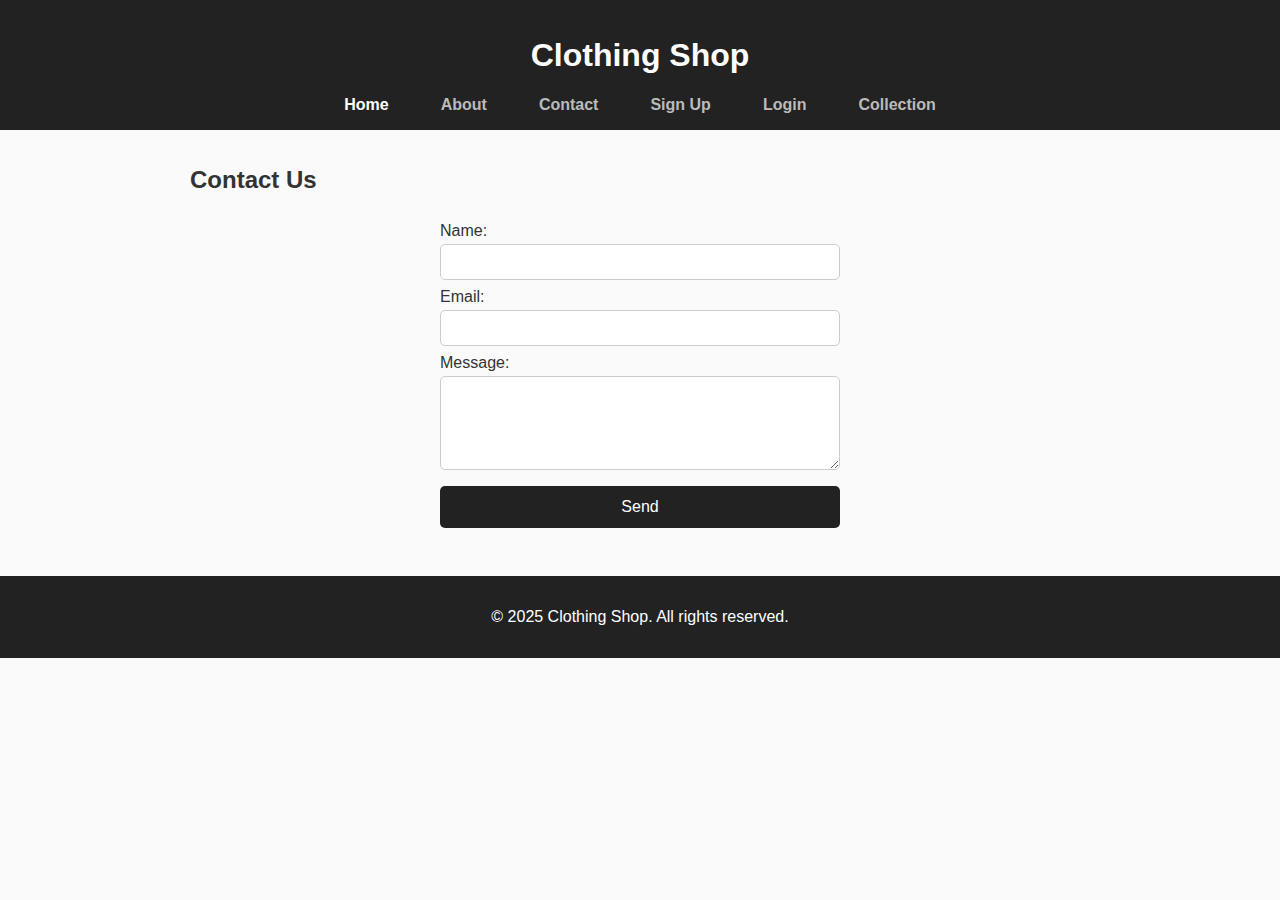
<file: contact.html>
<!DOCTYPE html>
<html lang="en">
<head>
  <meta charset="UTF-8" />
  <meta name="viewport" content="width=device-width, initial-scale=1" />
  <title>Contact Us - Clothing Shop</title>
  <link rel="stylesheet" href="css/style.css" />
</head>
<body>
  <header>
    <h1>Clothing Shop</h1>
    <nav>
      <ul>
          <li><a href="index.html" class="active">Home</a></li>
        <li><a href="about.html">About</a></li>
        <li><a href="contact.html">Contact</a></li>
         <li><a href="signup.html">Sign Up</a></li>
         <li><a href="login.html">Login</a></li>
         <li><a href="clothes-collection.html">Collection</a></li>
      </ul>
    </nav>
  </header>

  <main>
    <section>
      <h2>Contact Us</h2>
      <form id="contactForm" novalidate>
        <label for="name">Name:</label>
        <input type="text" id="name" name="name" required />

        <label for="email">Email:</label>
        <input type="email" id="email" name="email" required />

        <label for="message">Message:</label>
        <textarea id="message" name="message" rows="4" required></textarea>

        <button type="submit">Send</button>
      </form>
      <p id="formMessage" class="hidden"></p>
    </section>
  </main>

  <footer>
    <p>&copy; 2025 Clothing Shop. All rights reserved.</p>
  </footer>

  <script src="js/script.js"></script>
</body>
</html>
</file>
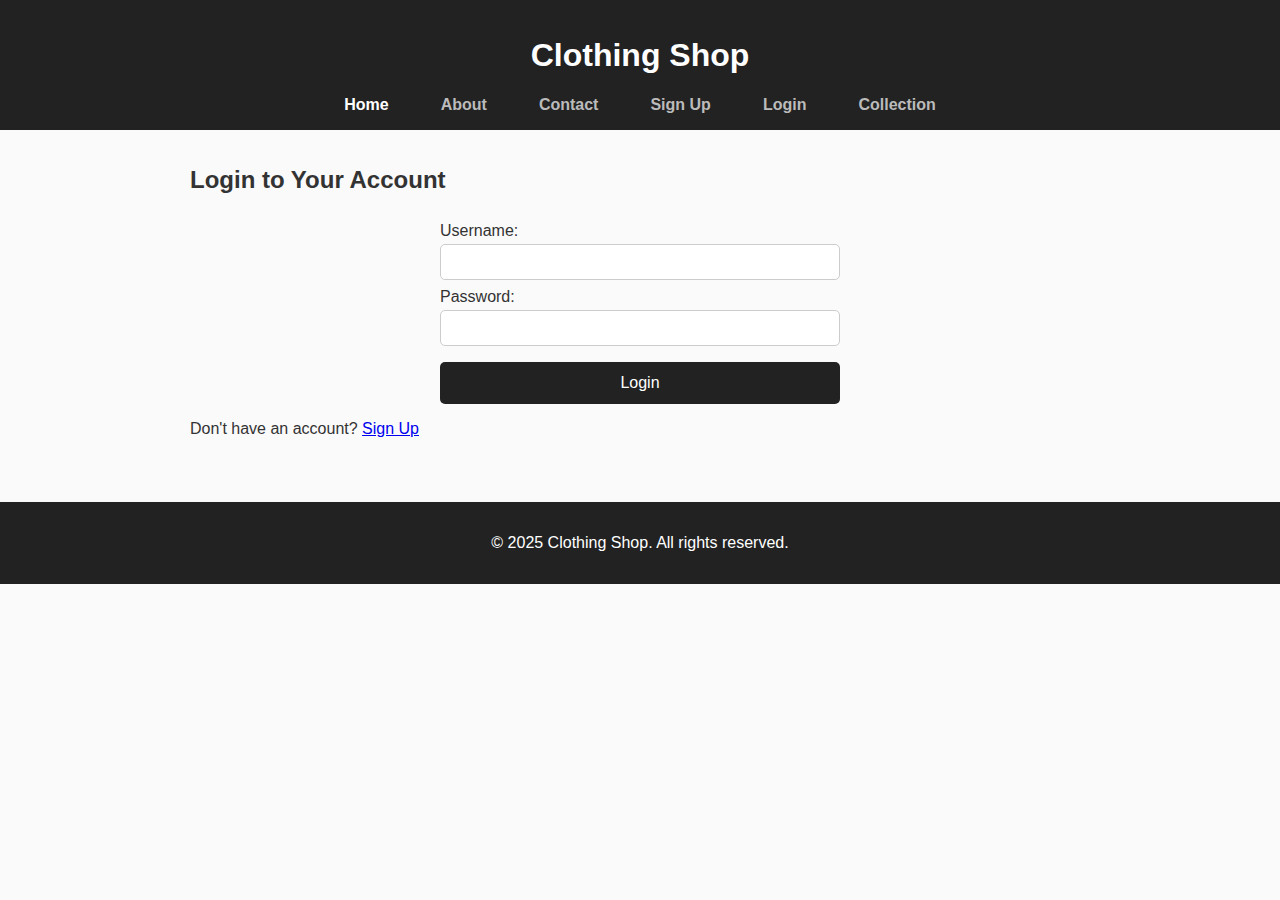
<file: login.html>
<!DOCTYPE html>
<html lang="en">
<head>
  <meta charset="UTF-8" />
  <meta name="viewport" content="width=device-width, initial-scale=1" />
  <title>Login - Clothing Shop</title>
  <link rel="stylesheet" href="css/style.css" />
</head>
<body>
  <header>
    <h1>Clothing Shop</h1>
    <nav>
      <ul>
        <li><a href="index.html" class="active">Home</a></li>
        <li><a href="about.html">About</a></li>
        <li><a href="contact.html">Contact</a></li>
         <li><a href="signup.html">Sign Up</a></li>
         <li><a href="login.html">Login</a></li>
         <li><a href="clothes-collection.html">Collection</a></li>
      </ul>
    </nav>
  </header>

  <main>
    <section>
      <h2>Login to Your Account</h2>
      <form id="loginForm" novalidate>
        <label for="username">Username:</label>
        <input type="text" id="username" name="username" required />

        <label for="password">Password:</label>
        <input type="password" id="password" name="password" required />

        <button type="submit">Login</button>
      </form>
      <p id="loginMessage" class="hidden"></p>
      <p>Don't have an account? <a href="signup.html">Sign Up</a></p>
    </section>
  </main>

  <footer>
    <p>&copy; 2025 Clothing Shop. All rights reserved.</p>
  </footer>

  <script src="js/script.js"></script>
</body>
</html>
</file>
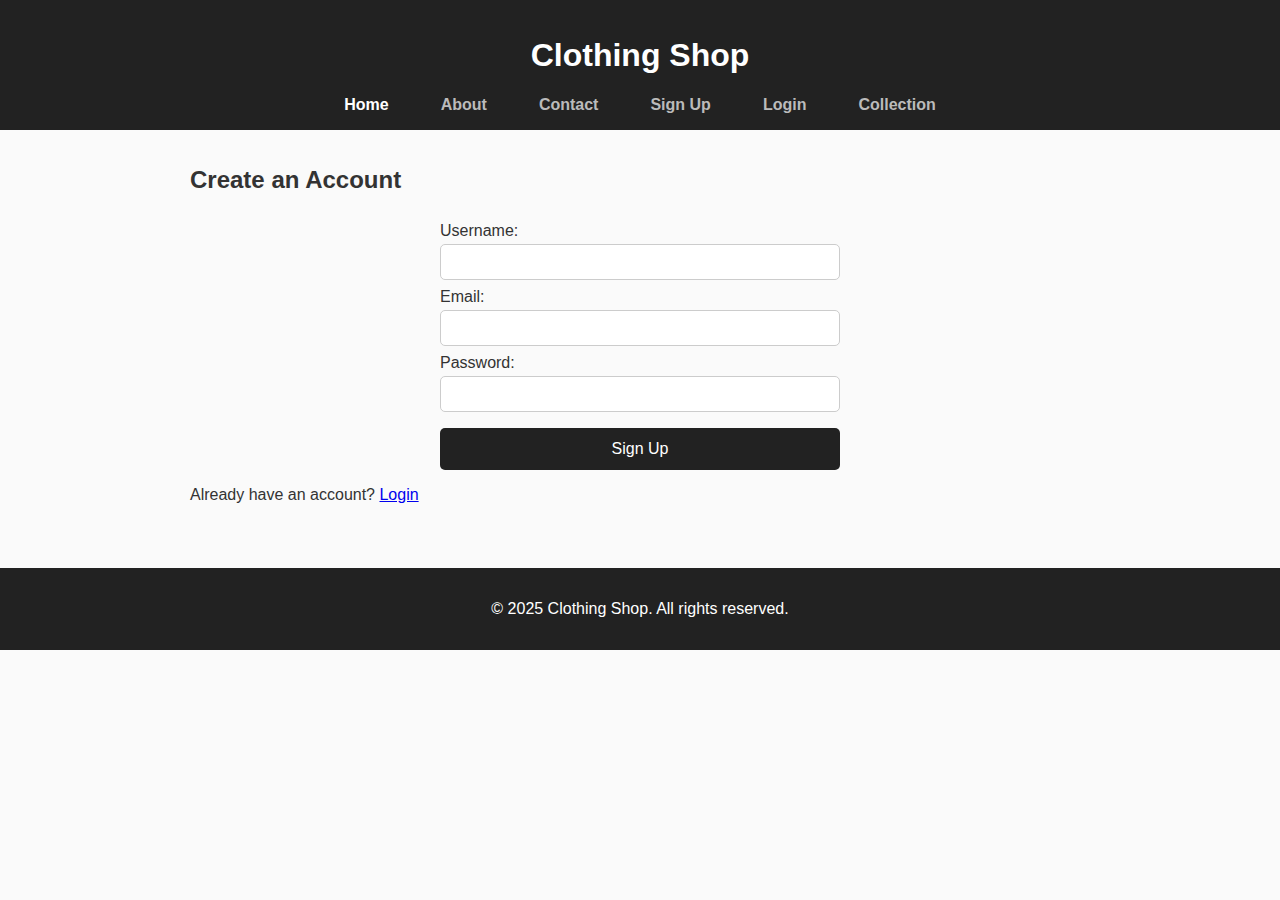
<file: signup.html>
<!DOCTYPE html>
<html lang="en">
<head>
  <meta charset="UTF-8" />
  <meta name="viewport" content="width=device-width, initial-scale=1" />
  <title>Sign Up - Clothing Shop</title>
  <link rel="stylesheet" href="css/style.css" />
</head>
<body>
  <header>
    <h1>Clothing Shop</h1>
    <nav>
      <ul>
            <li><a href="index.html" class="active">Home</a></li>
        <li><a href="about.html">About</a></li>
        <li><a href="contact.html">Contact</a></li>
         <li><a href="signup.html">Sign Up</a></li>
         <li><a href="login.html">Login</a></li>
         <li><a href="clothes-collection.html">Collection</a></li>
      </ul>
    </nav>
  </header>

  <main>
    <section>
      <h2>Create an Account</h2>
      <form id="signupForm" novalidate>
        <label for="newusername">Username:</label>
        <input type="text" id="newusername" name="newusername" required />

        <label for="newemail">Email:</label>
        <input type="email" id="newemail" name="newemail" required />

        <label for="newpassword">Password:</label>
        <input type="password" id="newpassword" name="newpassword" required />

        <button type="submit">Sign Up</button>
      </form>
      <p id="signupMessage" class="hidden"></p>
      <p>Already have an account? <a href="login.html">Login</a></p>
    </section>
  </main>

  <footer>
    <p>&copy; 2025 Clothing Shop. All rights reserved.</p>
  </footer>

  <script src="js/script.js"></script>
</body>
</html>
</file>
<file: css/style.css>
/* General styles */
body {
  font-family: Arial, sans-serif;
  margin: 0;
  padding: 0;
  background: #fafafa;
  color: #333;
}

header {
  background-color: #222;
  color: white;
  padding: 1rem;
  text-align: center;
}

nav ul {
  margin: 0;
  padding: 0;
  list-style: none;
  display: flex;
  justify-content: center;
  gap: 2rem;
}

nav a {
  color: #bbb;
  text-decoration: none;
  font-weight: bold;
  padding: 5px 10px;
  transition: color 0.3s ease;
}

nav a:hover,
nav a.active {
  color: #fff;
}

main {
  padding: 1rem;
  max-width: 900px;
  margin: auto;
}

.greeting {
  text-align: center;
  margin: 1rem 0;
}

.slideshow {
  position: relative;
  max-width: 600px;
  margin: 1rem auto;
}

.slideshow img {
  width: 100%;
  border-radius: 10px;
}

.slideshow button {
  position: absolute;
  top: 50%;
  background: rgba(0,0,0,0.5);
  color: white;
  border: none;
  font-size: 2rem;
  padding: 0.25rem 0.5rem;
  cursor: pointer;
  user-select: none;
  transform: translateY(-50%);
  border-radius: 5px;
}

#prevBtn {
  left: 10px;
}

#nextBtn {
  right: 10px;
}

section > article {
  background: white;
  padding: 1rem;
  margin: 1rem 0;
  border-radius: 10px;
  box-shadow: 0 1px 5px rgba(0,0,0,0.1);
}

footer {
  text-align: center;
  padding: 1rem;
  background-color: #222;
  color: white;
  margin-top: 2rem;
}

form {
  display: flex;
  flex-direction: column;
  max-width: 400px;
  margin: auto;
}

label {
  margin: 0.5rem 0 0.25rem;
}

input, textarea {
  padding: 0.5rem;
  font-size: 1rem;
  border-radius: 5px;
  border: 1px solid #ccc;
}

input:focus, textarea:focus {
  outline-color: #5b9bd5;
  border-color: #5b9bd5;
}

button[type="submit"] {
  margin-top: 1rem;
  background-color: #222;
  color: white;
  border: none;
  padding: 0.75rem;
  border-radius: 5px;
  font-size: 1rem;
  cursor: pointer;
  transition: background-color 0.3s ease;
}

button[type="submit"]:hover {
  background-color: #444;
}

.hidden {
  display: none;
}

/* Responsive */
@media (max-width: 600px) {
  nav ul {
    flex-direction: column;
    gap: 1rem;
  }
}
</file>
